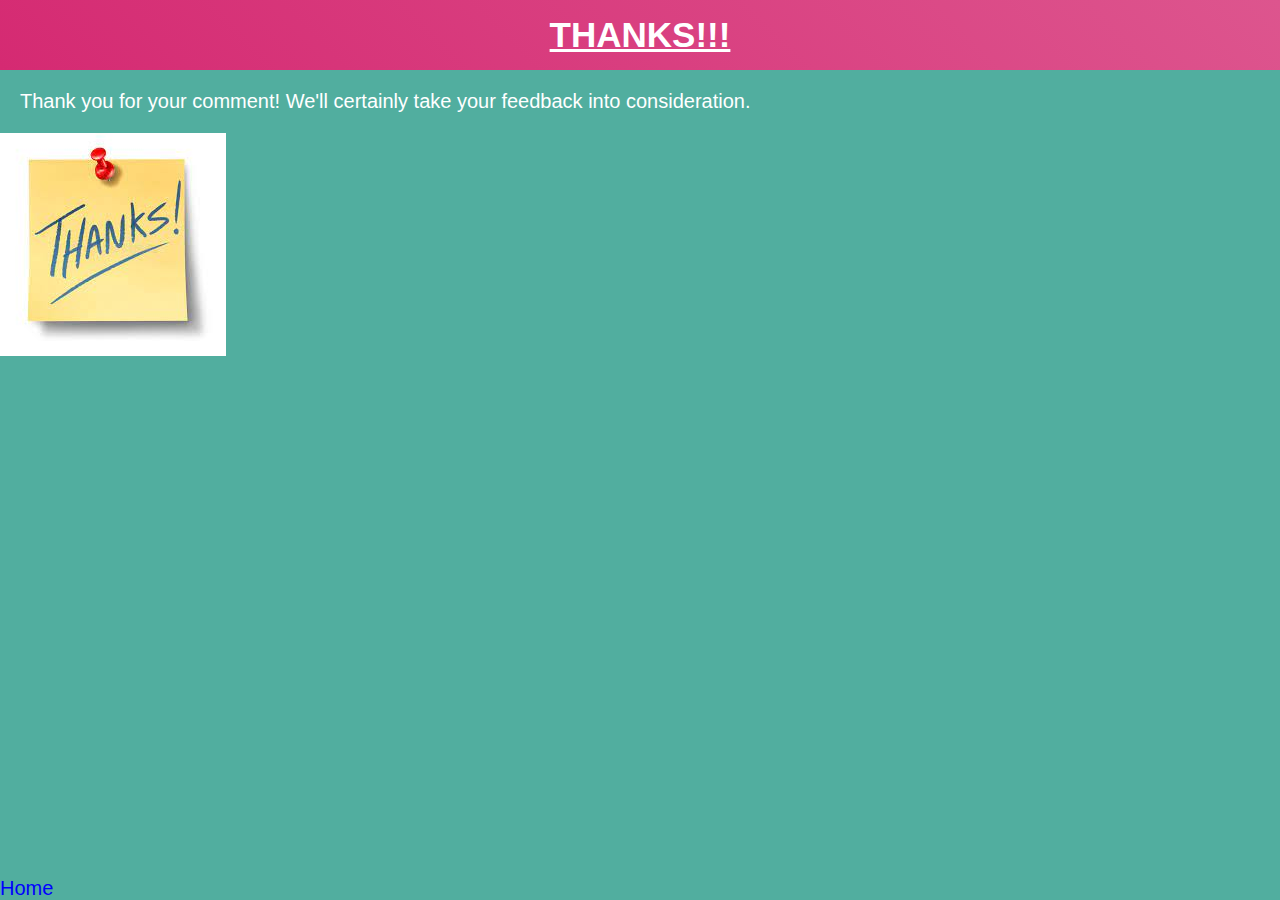
<file: pgs/thanks.html>
<!DOCTYPE html>
<html lang="en">

<head>
    <meta charset="UTF-8">
    <meta http-equiv="X-UA-Compatible" content="IE=edge">
    <meta name="viewport" content="width=device-width, initial-scale=1.0">
    <title>Acknowledgement Page</title>
    <link rel="stylesheet" href="../css/style.css" />
</head>

<body>
    <h1>THANKS!!!</h1>
    <p>Thank you for your comment! We'll certainly take your feedback into consideration.</p>
    <a><img src="../img/tnks.jpeg"></a>
    <footer><a href="../index.html">Home</a></footer>

</body>

</html>
</file>
<file: css/style.css>
*{
    background-color:#51ae9f ;
    color:white;
    font-family: 'Cairo', sans-serif;
    font-size:20px;
    
   
}

body{
    
    display:flex; 
  flex-direction: column;
 
    margin: 0;
    padding:0;
    /* box-sizing: border-box; */
    height:100vh;
    width:100vw;
    
}
/* #74BEB2; */



h1{
     margin:0;
    padding:15px;
   
    font-size:35px;
    font-weight:800;
    display:flex;
    justify-content:center ;
    text-decoration: underline;
    /* background-color: #D52A72; */
    background:linear-gradient(45deg,#D52A72,#DD558E);
    /* color:#D52A72; */
     
}

h2{
    text-transform: capitalize;
    font-size:32px;
    font-weight:900;
}

p{
    margin:20px;
}
.intro-image{
    margin-top:20px;
    background-color: white;
    box-shadow:0 2px 2px hsl(0, 5%, 5%), 0 2px 2px hsl(0, 20%, 30%),0 2px 2px black, 0 2px 2px hsl(0, 20%, 30%);
    width:340px;
    height:auto;
    display:flex;
    align-items: center;
    justify-content: center;
    border: 2px solid black;
    padding:30px;
    border-radius: 40px;
}



.borders{
    border-radius: 40px;
    box-shadow:0 5px 10px black, 0 5px 6px hsl(0, 20%, 30%),0 5px 10px black, 0 5px 6px hsl(0, 20%, 30%);
}
.intro-image a{
background-color: white;
}

.picture-box{
    
    display:flex;
justify-content: center;

}

.intro-image img{
    width: 300px;
    height:auto;

}

a{
    text-decoration: none;
    color:blue;
}

a:hover{
    text-decoration: underline;
    color:#D52A72;
}

a:active{
    color:blue;
    
}

.list-box{
    display:flex;
    justify-content:center
}

.list, .ingredients, .steps{
    width:380px;
    height:auto;
    border: 2px solid black;
    border-radius: 40px;
    box-shadow:0 2px 2px hsl(0, 5%, 5%), 0 2px 2px hsl(0, 20%, 30%),0 2px 2px black, 0 2px 2px hsl(0, 20%, 30%);
background-color: white;

}

.list a, .ingredients ul, .steps ol{
    color:black;
    background-color: white;
    
    
} 

.ingredients, .steps{
    margin:40px 20px 40px 0px;
    width:600px;
    
}

.container{
  
    background-color: white;
    border-radius: 40px;
    
}

.list ul, .ingredients ul, .steps ol{
    background-color: white;
    border-radius: 40px;
    border-radius: 40px; 
    
}
.list-item{
   
    color:black;
    background-color: white;
    border-radius: 40px;
}

 .list a:hover{
     text-decoration: underline;
     color:palevioletred;
     
 }
.bottom-stuff{
    margin: 20px;
    
    
}
.bottom-stuff p{
    margin:0;
}

@import "bourbon";

$border: solid 1px #fff;

.rating_scale {
  display: block;
  text-align: center;
  font-size: 0;
  
  & span {
    display: inline-block;
    box-sizing: border-box;
    padding: .3em .8em;
    font-size: 26px;
    font-weight:100;
    width:4em;
    background: #0f99d6;
    color: #eee;
    
    border-top: $border;
    border-bottom: $border;
    border-right: $border;
  }
  
  & label:first-child span {
    border-left: $border;
    border-top-left-radius: 0.25em;
    border-bottom-left-radius: 0.25em;
  }
  
  & label:last-child span {
    border-top-right-radius: 0.25em;
    border-bottom-right-radius: 0.25em;
  }
  
  & input[type="radio"] {
    display: none;
    

 }
  }
 
}

html, body {
  background: #eee;
}

 h3{
     font-size:30px;
font-weight:900;
margin:0;
padding:0;
 }



 input[type="text"], textarea {
     height:40px;
     width:400px;
     background-color: white;
    color:gray}
    
    button{
        box-shadow:0 5px 10px black, 0 5px 6px hsl(0, 20%, 30%),0 5px 10px black, 0 5px 6px hsl(0, 20%, 30%);
    height:45px;
    }

button:hover{
    animation-name:hover;
    animation-duration: 700ms;
    animation-fill-mode: forwards;
    animation-iteration-count: infinite;
}



    @keyframes hover {
        0%{transform:scale(1);background-color: #DD558E;}
        50%{transform: scale(1.1);}
        100%{transform: scale(1); background-color: #DD558E;}
        
    }

    footer{

        margin-top: auto;
        
        
    }
</file>
